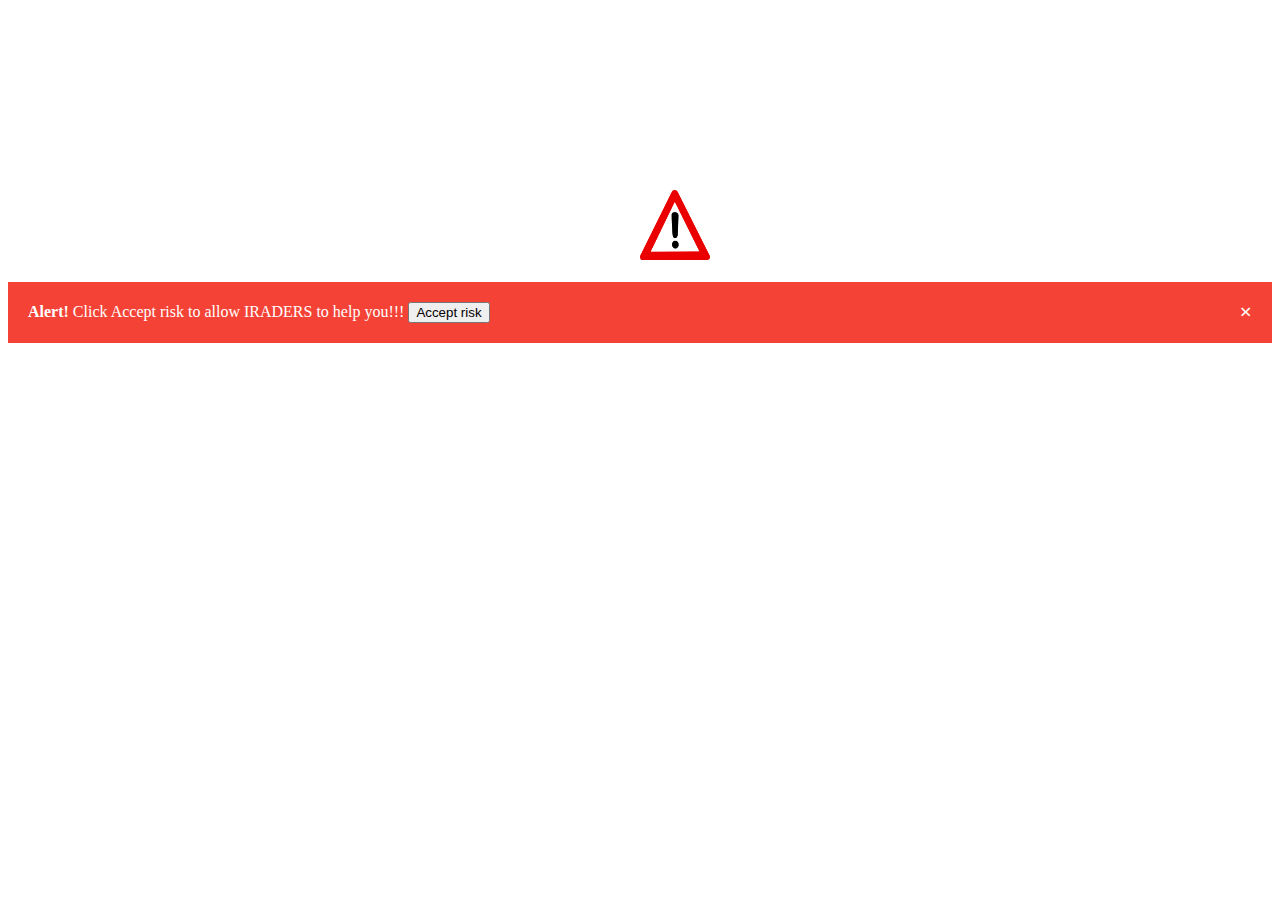
<file: alert.html>
<!DOCTYPE html>
<html>
<head>
<meta name="viewport" content="width=device-width, initial-scale=1">
<style>
.alert {
  padding: 20px;
  background-color: #f44336;
  color: white;
}

.closebtn {
  margin-left: 15px;
  color: white;
  font-weight: bold;
  float: right;
  font-size: 22px;
  line-height: 20px;
  cursor: pointer;
  transition: 0.3s;
}

.closebtn:hover {
  color: black;
}
.alert_img{

margin-left: 50%;
margin-top: 15%;
}
</style>
</head>
<body>


<div class="alert_img">
    <img src="assets/img/alert.png" alt="img" style="width: 70px; height: 70px";>
</div>
<br>
<div class="alert">
     <a href="login.html">
    <span class="closebtn" onclick="this.parentElement.style.display='none';">&times;</span>
   </a>
    
  <strong>Alert!</strong> Click Accept risk to allow IRADERS to help you!!!
    <a href="public map.html">
      <button type="submit">Accept risk</button></a>
</div>

</body>
</html>
</file>
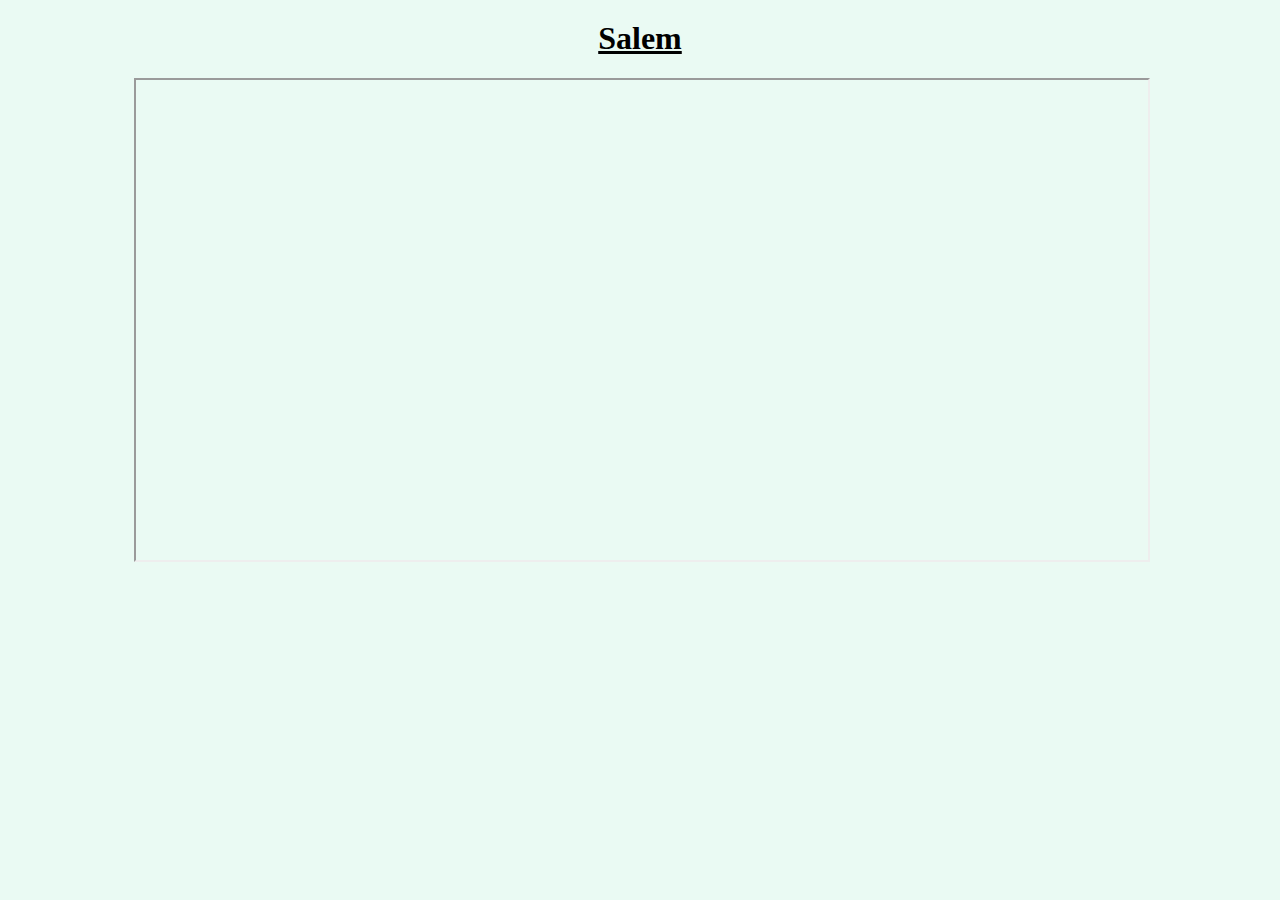
<file: ambulancer driver.html>
<html>

<head>
    <title>Ambulance Driver</title>
    <style>
      body{
    background-color: #EAFAF3;
}
    </style>
</head>
<body>
   <h1 style="text-align: center; text-decoration: underline; margin-top: 20px;">Salem</h1>
   <iframe src="https://www.google.com/maps/d/u/6/embed?mid=1clZ-T0XfPhpFMWwwm1NIXsCedz2HM2o&ehbc=2E312F"  width="80%" height="480" style="margin-left: 10%;"></iframe>

</body>
</html>
</file>
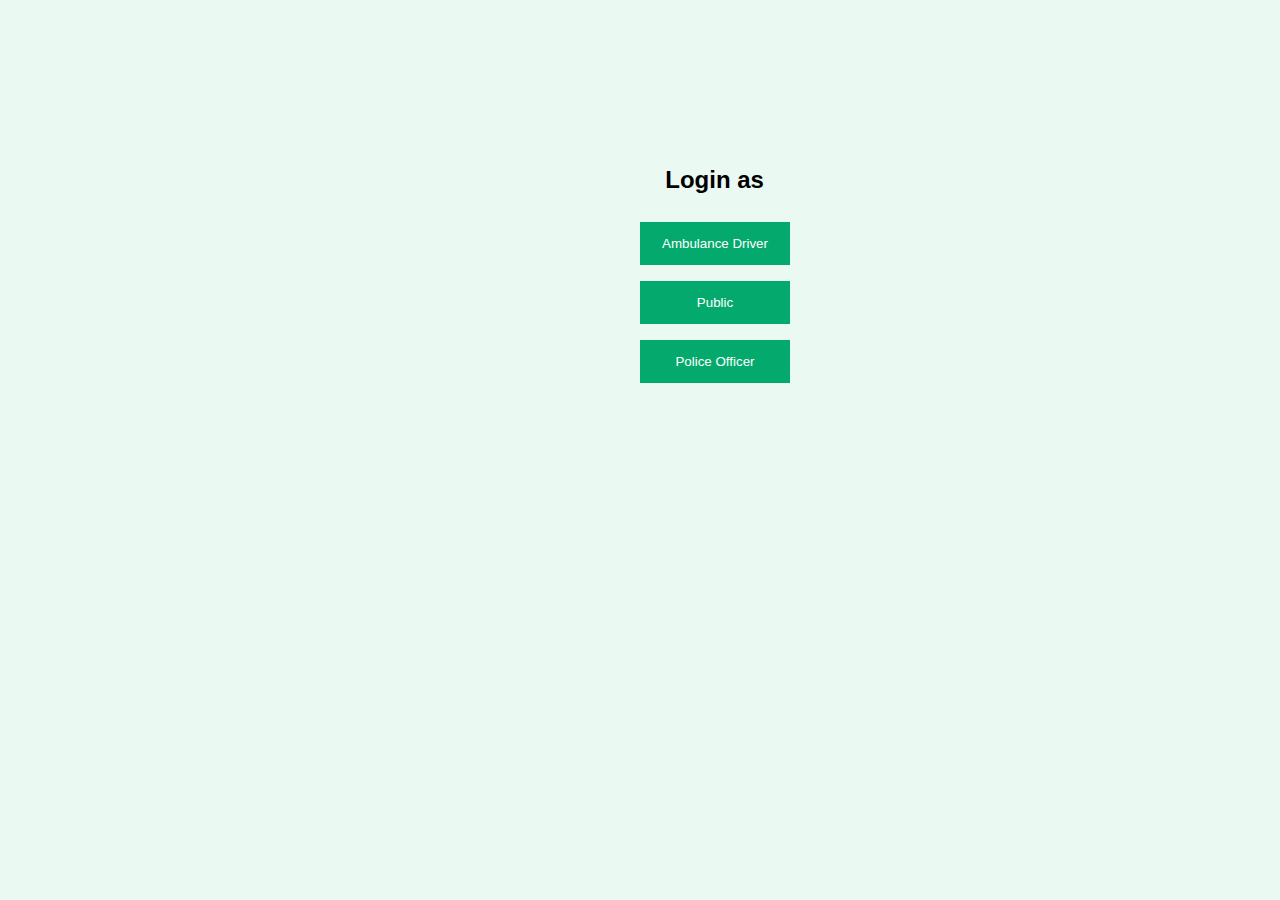
<file: login.html>
<!DOCTYPE html>
<html>
<head>
  <title>Login</title>
<meta name="viewport" content="width=device-width, initial-scale=1">
<style>
body {font-family: Arial, Helvetica, sans-serif;}
body{
    background-color: #EAFAF3;
}

/* Full-width input fields */
input[type=text], input[type=password] {
  width: 100%;
  padding: 12px 20px;
  margin: 8px 0;
  display: inline-block;
  border: 1px solid #ccc;
  box-sizing: border-box;
}

/* Set a style for all buttons */
button {
  background-color: #04AA6D;
  color: white;
  padding: 14px 20px;
  margin: 8px 0;
  border: none;
  cursor: pointer;
  width: 100%;
 


 
}

button:hover {
  opacity: 0.8;
}

/* Extra styles for the cancel button */
.cancelbtn {
  width: auto;
  padding: 10px 18px;
  background-color: #f44336;
}

/* Center the image and position the close button */
.imgcontainer {
  text-align: center;
  margin: 24px 0 12px 0;
  position: relative;
}

img.avatar {
  width: 40%;
  border-radius: 50%;
}

.container {
  padding: 16px;
}

span.psw {
  float: right;
  padding-top: 16px;
}

/* The Modal (background) */
.modal {
  display: none; /* Hidden by default */
  position: fixed; /* Stay in place */
  z-index: 1; /* Sit on top */
  left: 0;
  top: 0;
  width: 100%; /* Full width */
  height: 100%; /* Full height */
  overflow: auto; /* Enable scroll if needed */
  background-color: rgb(0,0,0); /* Fallback color */
  background-color: rgba(0,0,0,0.4); /* Black w/ opacity */
  padding-top: 60px;
}

/* Modal Content/Box */
.modal-content {
  background-color: #fefefe;
  margin: 5% auto 15% auto; /* 5% from the top, 15% from the bottom and centered */
  border: 1px solid #888;
  width: 80%; /* Could be more or less, depending on screen size */
}

/* The Close Button (x) */
.close {
  position: absolute;
  right: 25px;
  top: 0;
  color: #000;
  font-size: 35px;
  font-weight: bold;
}

.close:hover,
.close:focus {
  color: red;
  cursor: pointer;
}

/* Add Zoom Animation */
.animate {
  -webkit-animation: animatezoom 0.6s;
  animation: animatezoom 0.6s
}

@-webkit-keyframes animatezoom {
  from {-webkit-transform: scale(0)} 
  to {-webkit-transform: scale(1)}
}
  
@keyframes animatezoom {
  from {transform: scale(0)} 
  to {transform: scale(1)}
}

/* Change styles for span and cancel button on extra small screens */
@media screen and (max-width: 300px) {
  span.psw {
     display: block;
     float: none;
  }
  .cancelbtn {
     width: 100%;
  }
}
</style>
</head>
<body>
    <br><br><br><br><br><br>
<h2 style="margin-top: 50px; margin-left: 52%; color: black"> Login as</h2>

<div class="button1">

<button onclick="document.getElementById('id01').style.display='block'" style="width:150px; margin-left: 50%;">Ambulance Driver</button>

<div id="id01" class="modal">
  
  <form class="modal-content animate" action="ambulancer driver.html"">
    <div class="imgcontainer">
      <span onclick="document.getElementById('id01').style.display='none'" class="close" title="Close Modal">&times;</span>
      <img src="/assets/img/logo1.jpg" alt="Avatar" class="avatar">
    </div>

    <div class="container">
      <label for="uname"><b>Email</b></label>
      <input type="text" placeholder="Enter Email" name="uname" required>

      <label for="psw"><b>Password</b></label>
      <input type="password" placeholder="Enter Password" name="psw" required>
        <a href="ambulancer driver.html">
      <button type="submit">Login</button></a>
      <label>
        <input type="checkbox" checked="checked" name="remember"> Remember me
      </label>
    </div>

    <div class="container" style="background-color:#f1f1f1">
      <button type="button" onclick="document.getElementById('id01').style.display='none'" class="cancelbtn">Cancel</button>
      <span class="psw">Forgot <a href="#">password?</a></span>
    </div>
  </form>
</div>

<script>
// Get the modal
var modal = document.getElementById('id01');

// When the user clicks anywhere outside of the modal, close it
window.onclick = function(event) {
    if (event.target == modal) {
        modal.style.display = "none";
    }
}
</script>






<!-- next-->
<br>

<button onclick="document.getElementById('id03').style.display='block'" style="width:150px; margin-left: 50%;">Public</button>

<div id="id03" class="modal">
  
  <form class="modal-content animate" action="alert.html">
    <div class="imgcontainer">
      <span onclick="document.getElementById('id03').style.display='none'" class="close" title="Close Modal">&times;</span>
      <img src="/assets/img/logo1.jpg" alt="Avatar" class="avatar">
    </div>

    <div class="container">
      <label for="uname"><b>Name</b></label>
      <input type="text" placeholder="Enter Name" name="uname" required>
      
        <label for="uname"><b>Age</b></label>
      <input type="text" placeholder="Enter Age" name="uname" required>

      <label for="uname"><b>Blood group</b></label>
      <input type="text" placeholder="Enter Blood group" name="uname" required>
      
      <label for="uname"><b>Emergency Number</b></label>
      <input type="text" placeholder="Enter Emergency Number" name="uname" required>
     <a href="alert.html">
      <button type="submit">Login</button></a>
     
    </div>

  
  </form>
</div>

<script>
// Get the modal
var modal = document.getElementById('id03');

// When the user clicks anywhere outside of the modal, close it
window.onclick = function(event) {
    if (event.target == modal) {
        modal.style.display = "none";
    }
}
</script>




<br>



<button onclick="document.getElementById('id02').style.display='block'" style="width:150px; margin-left: 50%;">Police Officer</button>

<div id="id02" class="modal">
  
  <form class="modal-content animate" action="police map.html" >
    <div class="imgcontainer">
      <span onclick="document.getElementById('id02').style.display='none'" class="close" title="Close Modal">&times;</span>
      <img src="/assets/img/logo1.jpg" alt="Avatar" class="avatar">
    </div>

    <div class="container">
      <label for="uname"><b>Email</b></label>
      <input type="text" placeholder="Enter Email" name="uname" required>

      <label for="psw"><b>Password</b></label>
      <input type="password" placeholder="Enter Password" name="psw" required>
      <a href="police map.html">
      <button type="submit">Login</button></a>  
      <label>
        <input type="checkbox" checked="checked" name="remember"> Remember me
      </label>
    </div>

    <div class="container" style="background-color:#f1f1f1">
      <button type="button" onclick="document.getElementById('id02').style.display='none'" class="cancelbtn">Cancel</button>
      <span class="psw">Forgot <a href="#">password?</a></span>
    </div>
  </form>
</div>

<script>
// Get the modal


// When the user clicks anywhere outside of the modal, close it
window.onclick = function(event) {
    if (event.target == modal) {
        modal.style.display = "none";
    }
}
</script>



</body>
</html>
</file>
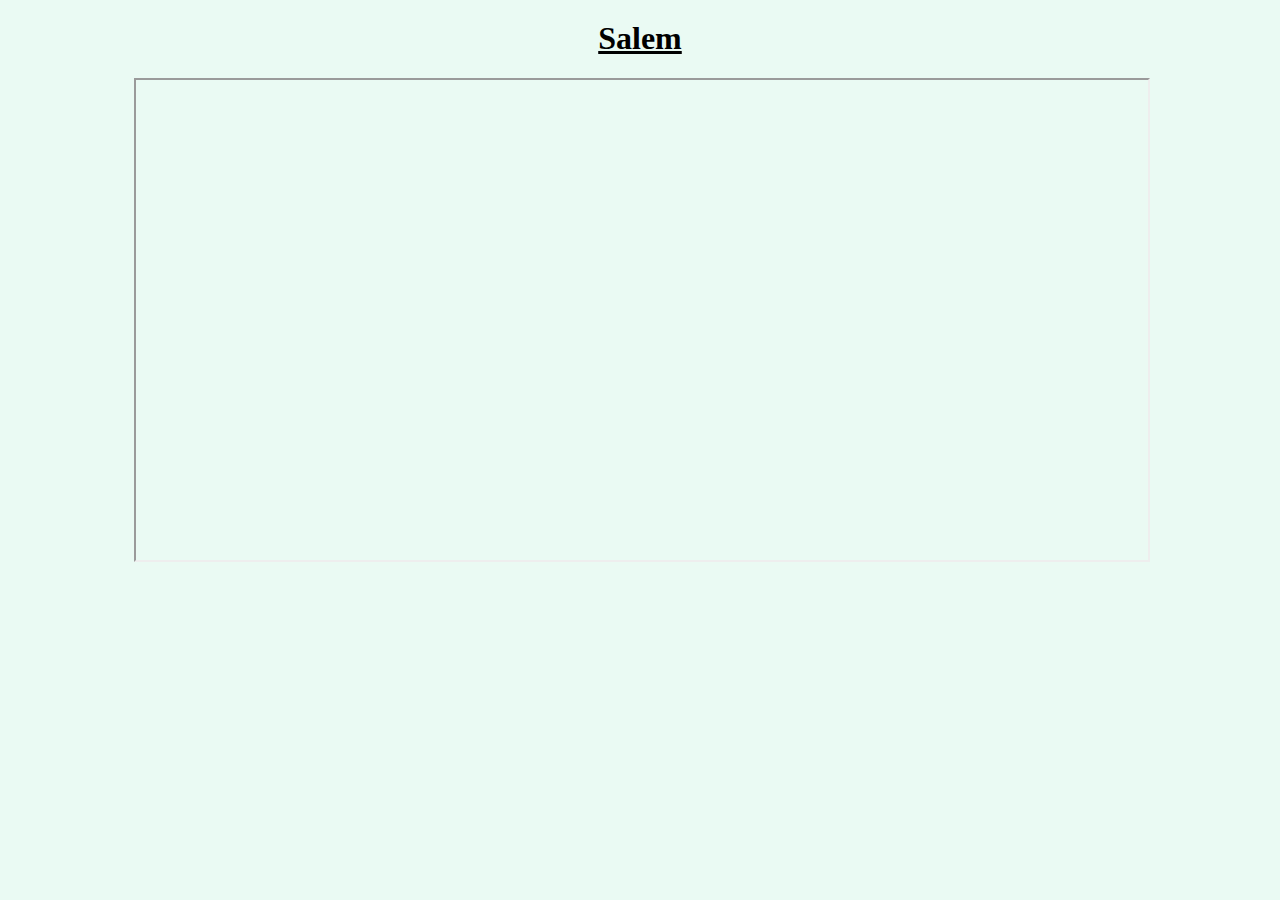
<file: police map.html>
<html>

<head>
    <title>Police officer</title>
    <style>
      body{
    background-color: #EAFAF3;
}
    </style>
</head>
<body>
   <h1 style="text-align: center; text-decoration: underline; margin-top: 20px;">Salem</h1>
   <iframe src="https://www.google.com/maps/d/u/6/embed?mid=1clZ-T0XfPhpFMWwwm1NIXsCedz2HM2o&ehbc=2E312F" width="80%" height="480" style="margin-left: 10%;"></></iframe>

</body>
</html>
</file>
